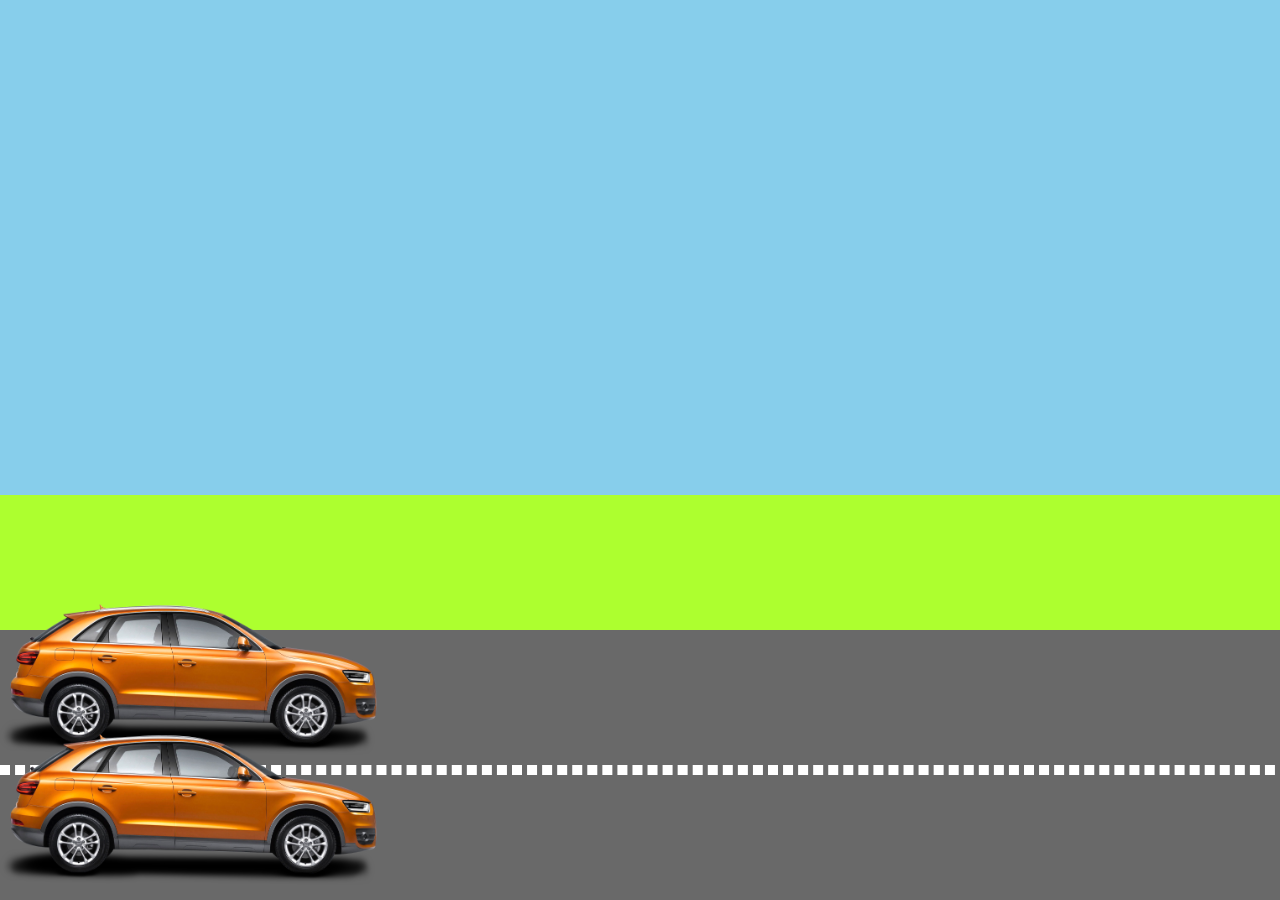
<file: index.html>
<!DOCTYPE html>
<html lang="en">
<head>
    <meta charset="UTF-8">
    <meta http-equiv="X-UA-Compatible" content="IE=edge">
    <meta name="viewport" content="width=device-width, initial-scale=1.0">
    <title>Document</title>
    <link href="./animation.css" rel="stylesheet">
</head>
<body>
    <div class="sky"></div>
    <div class="grass"></div>
    <div class="road">
        <div class="divider"></div>
        <img class="car" src="./img/car.png" />
        <img class="audi" src="./img/car.png" />
    </div>
</body>
</html>
</file>
<file: animation.css>
html, body{
    height: 100%;
    width: 100%;
    overflow: hidden;
    margin: 0px;
}

.sky, .grass, .road, .audi{
    position: relative;
}


.sky{
    background-color: skyblue;
    height: 55%;

}

.grass{
    background-color: greenyellow;
    height: 15%;

}

.road{
    background-color: dimgray;
    height: 30%;
}

.divider{
    width: 100%;
    height: 0px;
    /* border-sizing: border-box; */
    border: 5px dashed #ffffff;
    top: 50%;
    position: absolute;
}


.car{
    height: 70%;
    position: absolute;
    top: -50px;

/* Animation name */
    animation-name: drive;
    /* Animation duration */
    animation-duration: 5s;

    /* Animation delay */
    animation-delay: 1s;

/* Animation fill mode */
    /* animation-fill-mode: forwards; */

/* Animation repeat */
    animation-iteration-count: infinite;

/* Animation Direction */
    animation-direction: alternate;

    animation-timing-function: ease-in-out;

}

.audi{
    height: 70%;
    position: absolute;
    top: 80px;
    animation-name: audi;

    animation-duration: 5s;

    animation-delay: 1s;
    /* animation-fill-mode: forwards; */

    animation-direction: alternate-reverse;
    animation-iteration-count: infinite;
    animation-timing-function: ease-in-out;



}





@keyframes drive{
    from{ transform: translateX(0px);}
    to{ transform: translateX(1200px);}
}


@keyframes audi{
    from{ transform: translateX(0px);}
    to{ transform: translateX(1200px);}
}
</file>
